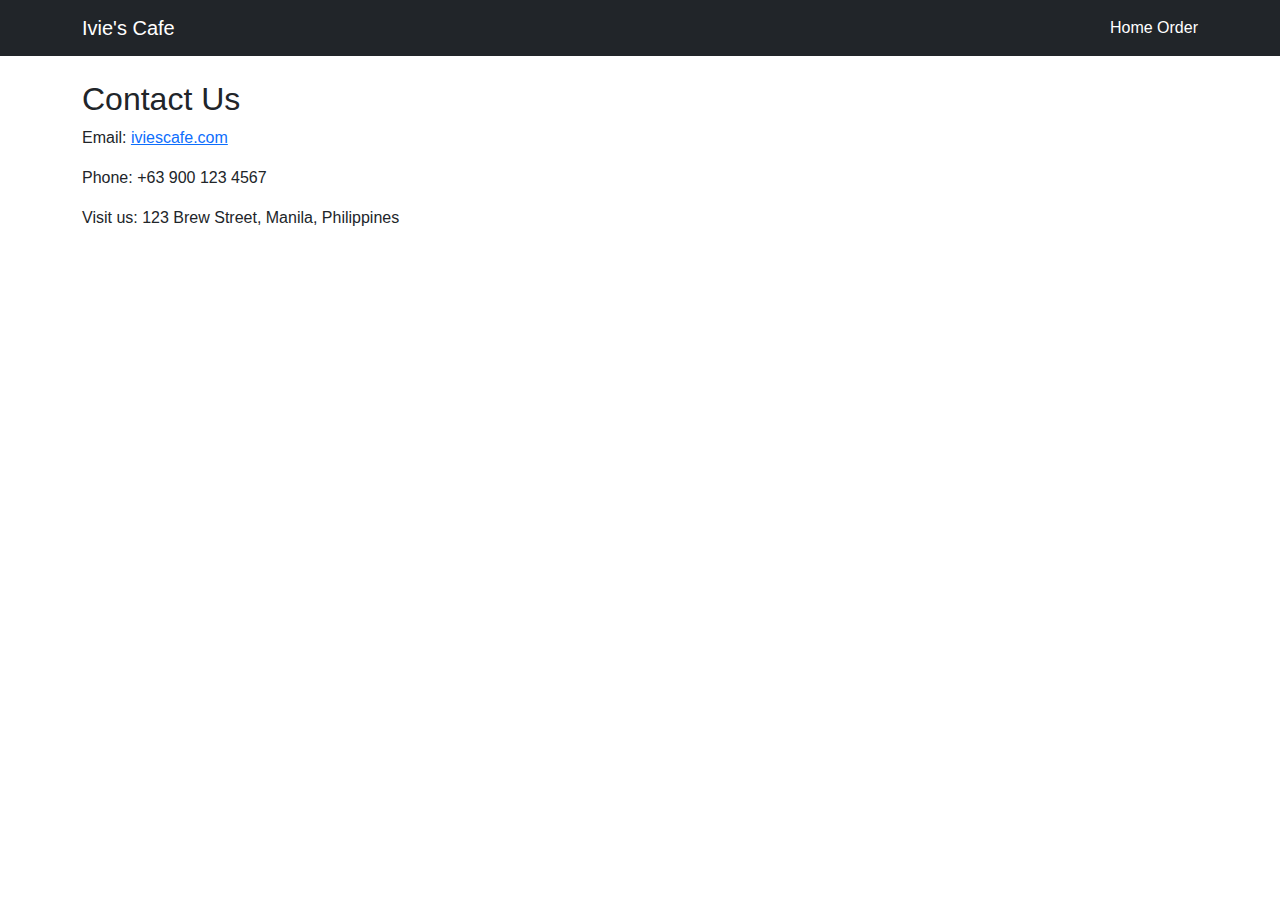
<file: contact.html>
<!DOCTYPE html>
<html lang="en">
<head>
  <meta charset="UTF-8">
  <title>Contact | Ivie's Cafe</title>
  <link rel="stylesheet" href="https://cdn.jsdelivr.net/npm/bootstrap@5.3.2/dist/css/bootstrap.min.css">
  <link rel="stylesheet" href="style.css">
</head>
<body>
  <nav class="navbar navbar-expand-lg navbar-dark bg-dark">
    <div class="container">
      <a class="navbar-brand" href="index.html">Ivie's Cafe</a>
      <div>
        <a class="nav-link d-inline text-white" href="index.html">Home</a>
        <a class="nav-link d-inline text-white" href="order.html">Order</a>
      </div>
    </div>
  </nav>

  <main class="container mt-4">
    <h2>Contact Us</h2>
    <p>Email: <a href="mailto:Iviescafe.com">iviescafe.com</a></p>
    <p>Phone: +63 900 123 4567</p>
    <p>Visit us: 123 Brew Street, Manila, Philippines</p>
  </main>
</body>
</html>
</file>
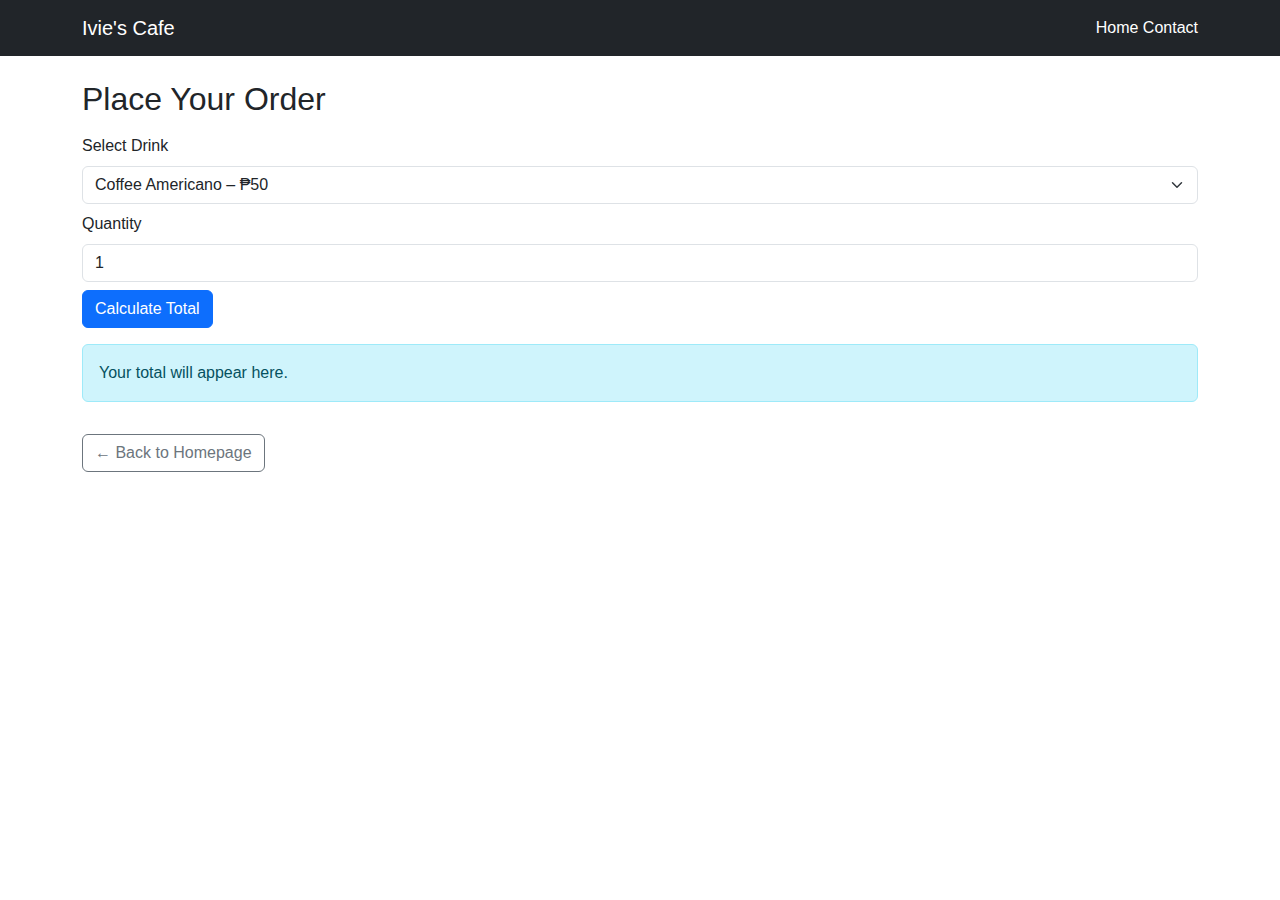
<file: order.html>
<!DOCTYPE html>
<html lang="en">
<head>
  <meta charset="UTF-8">
  <title>Order | Ivie's Cafe</title>
  <link rel="stylesheet" href="https://cdn.jsdelivr.net/npm/bootstrap@5.3.2/dist/css/bootstrap.min.css">
  <link rel="stylesheet" href="style.css">
</head>
<body>
  <!-- Navbar -->
  <nav class="navbar navbar-expand-lg navbar-dark bg-dark">
    <div class="container">
      <a class="navbar-brand" href="index.html">Ivie's Cafe</a>
      <div>
        <a class="nav-link d-inline text-white" href="index.html">Home</a>
        <a class="nav-link d-inline text-white" href="contact.html">Contact</a>
      </div>
    </div>
  </nav>

  <!-- Main Content -->
  <main class="container mt-4">
    <h2 class="mb-3">Place Your Order</h2>
    <form class="mb-3">
      <div class="mb-2">
        <label class="form-label">Select Drink</label>
        <select id="drink" class="form-select">
          <option value="50">Coffee Americano – ₱50</option>
          <option value="60">Cappuccino – ₱60</option>
          <option value="80">Caramel Latte – ₱80</option>
          <option value="95">Green Tea – ₱95</option>
          <option value="45">Black Tea – ₱45</option>
          <option value="85">Milk Tea – ₱85</option>
        </select>
      </div>
      <div class="mb-2">
        <label class="form-label">Quantity</label>
        <input type="number" id="qty" class="form-control" value="1" min="1">
      </div>
      <button type="button" class="btn btn-primary" onclick="calculateTotal()">Calculate Total</button>
    </form>
    <div class="alert alert-info" id="output">Your total will appear here.</div>

    <!-- Back to Home button -->
    <a href="index.html" class="btn btn-outline-secondary mt-3">← Back to Homepage</a>
  </main>

  <!-- JavaScript for calculation -->
  <script>
    function calculateTotal() {
      let drinkPrice = parseInt(document.getElementById("drink").value);
      let qty = parseInt(document.getElementById("qty").value);
      let total = drinkPrice * qty;
      document.getElementById("output").innerText = "Total Price: ₱" + total;
    }
  </script>
</body>
</html>
</file>
<file: style.css>
body {
  font-family: 'Segoe UI', sans-serif;
}
header {
  background: url('coffee-bg.jpg') no-repeat center center/cover;
  color: white;
  text-shadow: 1px 1px 3px rgba(0,0,0,0.8);
}
.card {
  border-radius: 12px;
}
</file>
